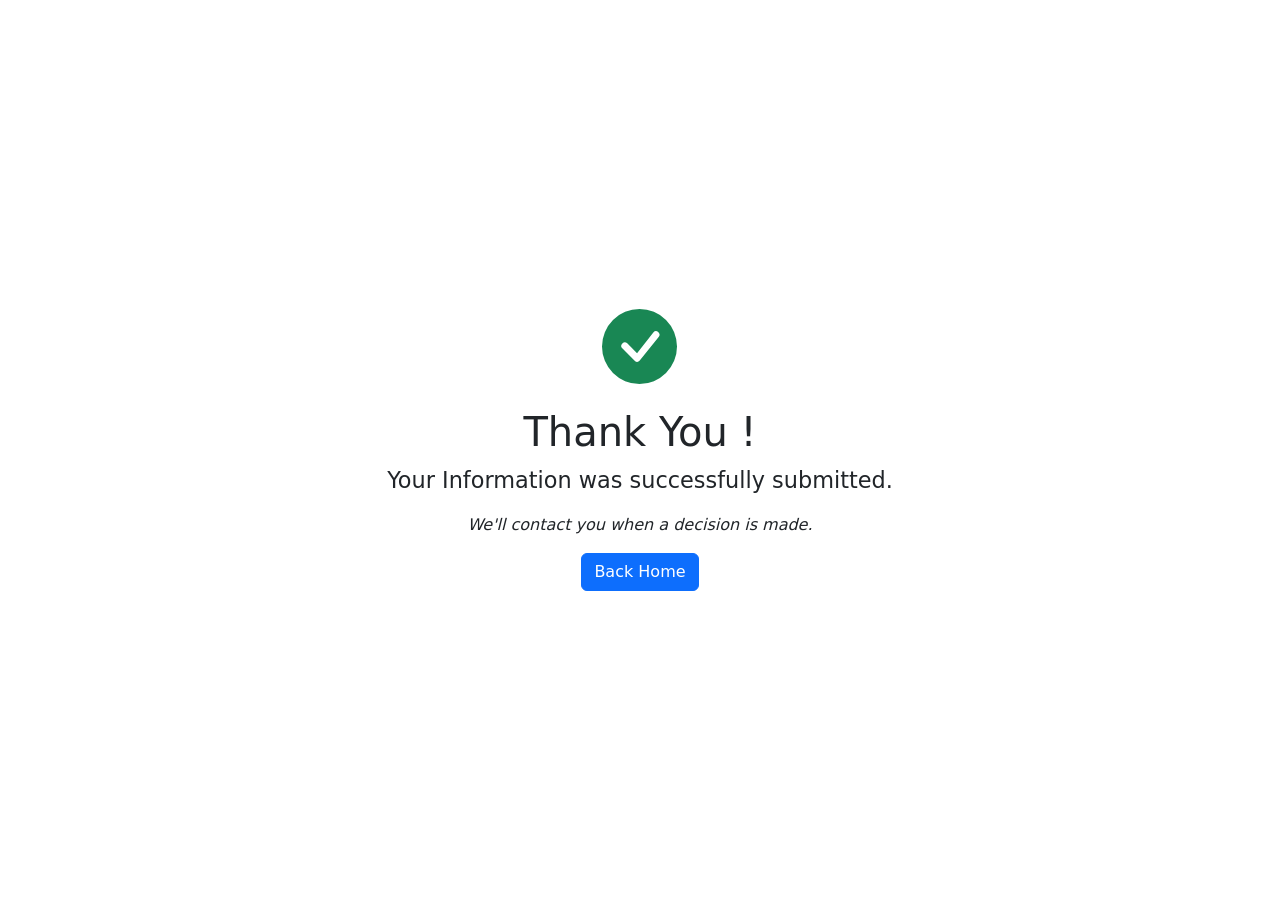
<file: greeting.html>
<!DOCTYPE html>
<html lang="en">

    <head>
        <meta charset="UTF-8">
        <meta http-equiv="X-UA-Compatible" content="IE=edge">
        <meta name="viewport" content="width=device-width, initial-scale=1.0">
        <title>Bootstrap 5 Thank You Example</title>
        <link href="https://cdn.jsdelivr.net/npm/bootstrap@5.2.0/dist/css/bootstrap.min.css" rel="stylesheet">
    </head>

    <body>
        <div class="vh-100 d-flex justify-content-center align-items-center">
            <div>
                <div class="mb-4 text-center">
                    <svg xmlns="http://www.w3.org/2000/svg" class="text-success" width="75" height="75"
                        fill="currentColor" class="bi bi-check-circle-fill" viewBox="0 0 16 16">
                        <path
                            d="M16 8A8 8 0 1 1 0 8a8 8 0 0 1 16 0zm-3.97-3.03a.75.75 0 0 0-1.08.022L7.477 9.417 5.384 7.323a.75.75 0 0 0-1.06 1.06L6.97 11.03a.75.75 0 0 0 1.079-.02l3.992-4.99a.75.75 0 0 0-.01-1.05z" />
                    </svg>
                </div>
                <div class="text-center">
                    <h1>Thank You !</h1>
                    <p style="font-size: 1.4em;">Your Information was successfully submitted.</p>
                    <p style="font-style: italic;">We'll contact you when a decision is made.</p>
                    <button class="btn btn-primary" onclick="NxtPage()">Back Home</button>
                </div>
            </div>
    </body>
<script>
    function NxtPage(){
        window.location.href='contact.html';
    }
</script>
</html>
</file>
